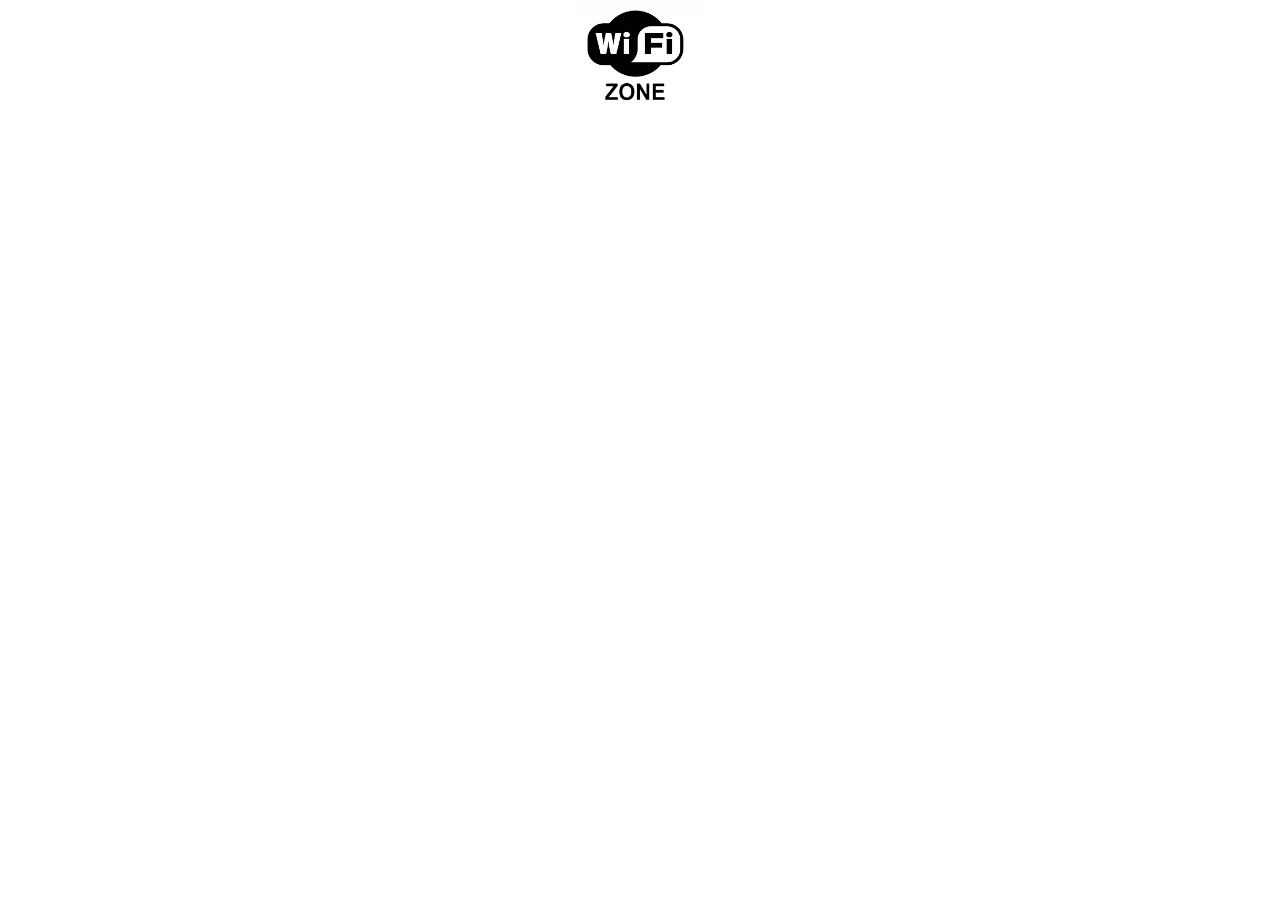
<file: templates/index.html>
<!doctype html>
<html>
<head>
    <meta charset="utf-8">
    <title>{{ business_name }} WiFi</title>
    <meta name="viewport" content="width=device-width, initial-scale=1.0, maximum-scale=1.0, user-scalable=no"/>
    <link rel="stylesheet" href="../static/css/bulma.min.css">
    <link rel="stylesheet" href="https://cdn.jsdelivr.net/npm/@fortawesome/fontawesome-free@6.6.0/css/all.min.css"/>
    <link rel="icon" type="image/png" href="../static/images/favicomatic/favicon-32x32.png" height="32" width="32"/>
    <link rel="icon" type="image/png" href="../static/images/favicomatic/favicon-16x16.png" height="16" width="16"/>
    <link rel="stylesheet" href="../static/css/style.css">
</head>
<body>
<div class="page">
    <div class="head">
        <figure id="logo">
            <img src="../static/images/logo.png" height="1308" width="1276"/>
        </figure>
    </div>
    <div class="main">
        <section class="section">
            <div class="container">

            </div>
        </section>
    </div>
</div>
<script type="text/javascript">
    const passwordField = document.getElementById("password");
    const togglePassword = document.querySelector(".password-toggle-icon i");

    togglePassword.addEventListener("click", function () {
        if (passwordField.type === "password") {
            passwordField.type = "text";
            togglePassword.classList.remove("fa-eye");
            togglePassword.classList.add("fa-eye-slash");
        } else {
            passwordField.type = "password";
            togglePassword.classList.remove("fa-eye-slash");
            togglePassword.classList.add("fa-eye");
        }
    });
</script>
</body>
</html>
</file>
<file: static/css/style.css>
/*
    *{ border: 1px solid red; }
*/

.page
{
  height: 100vh;
  margin: 0 auto;
  max-width: 100%;
  font-family: "Ariel", sans-serif;
}

a:link
{
  text-decoration: underline;
}

.head
{
  display: flex;
  flex-wrap: wrap;
  flex-direction: column;
  align-items: center;
}

.main
{
  display: flex;
  flex-wrap: wrap;
  flex-direction: column;
  align-items: center;
}

#logo
{
  width: 35%;
  margin-left: auto;
  margin-right: auto;
  display: block;
}

#contact_form
{
  margin-bottom: 5px;
}

#margin_zero
{
  margin: 0;
}

.password-toggle-icon {
  pointer-events: auto !important;
  cursor: pointer;
}

/* Media Query for iPads */

@media only screen 
and (min-width: 600px)
{
  #logo
  {
    max-width: 40%;
  }
}

/* Media Query for Desktops */

@media only screen   
and (min-width: 768px)
{
  #logo
  {
    max-width: 10%;
  }
  .main
  {
    height: 80%;
  }
}
</file>
